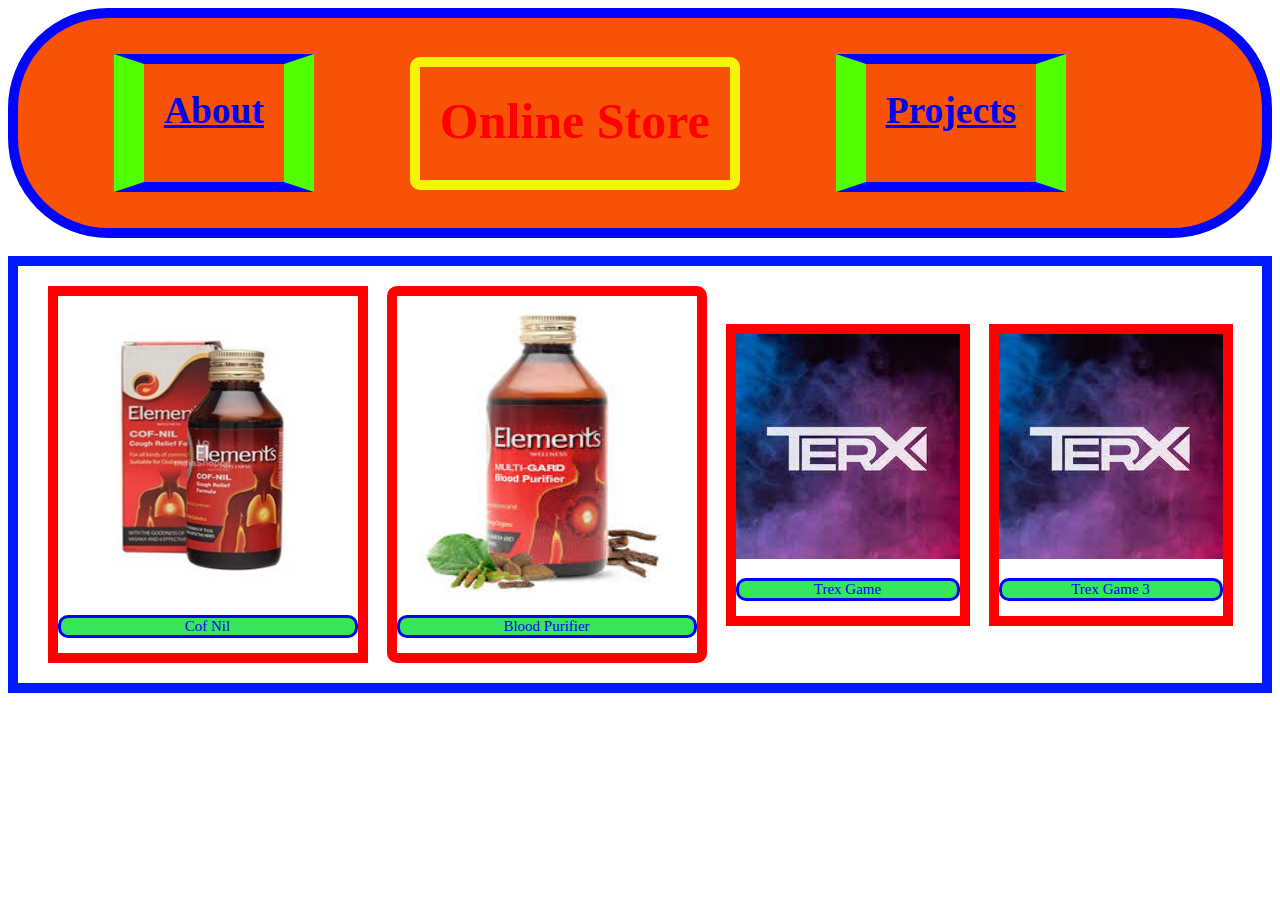
<file: index.html>
<!DOCTYPE html>
<html>

    <link rel="stylesheet" type="text/css" href="style.css"/>


    <head>
        <title>Online Store</title>

    </head>

</html>




<body>

    <div class="header">

        <h2><a href="aboutme.html">About</a></h2>

        <h1>Online Store</h1>
   
         <h2><a href="projects.html">Projects</a></h2>
         
    </div>

    &nbsp;

    <div class="grid">
        <div class="item1">

            <a href="cofnil.html"><img src="images/cof.jpg" width="300" height="300"/></a>
    <p>Cof Nil</p>

        </div>

    <div class="item2">

         <a href="blood.html"><img src="images/blood.jpg" width="300" height="300"/></a>
    <p>Blood Purifier</p>


    </div>

    <div class="item3">

        <a href="https://editor.p5js.org/omdchavan2020/full/YWtLRQex5"><img src="[data-uri]"/></a>
    <p>Trex Game</p>

    </div>


    <div class="item4">

         <a href="https://editor.p5js.org/omdchavan2020/full/2jhtww-oY"><img src="[data-uri]"/></a>
    <p>Trex Game 3</p>


    </div>

</div>


</body>
</file>
<file: style.css>
.header{
    border: 5px solid;
    background-color: rgb(248, 82, 6);
    display: flex;
    justify-content: space-evenly;
    border-radius: 100px;
    border-color: rgb(1, 5, 255); 
    border-width: 10px;
    padding-right: 100px;
    padding-block: 5px;

    color:  red;
    font-size:25px;


    
 }


 h1{
    padding-top: 25px;
    align-items:baseline;
    padding-bottom: 30px;
    padding-inline: 20px;
    border: rgb(248, 244, 8) solid;
    border-width: 10px;
    border-radius: 10px;

 }


 h2{
    padding-top: 25px;
    align-items:baseline;
    padding-bottom: 30px;
    padding-inline: 20px;
    border: rgb(81, 255, 0) solid;
    border-width: 30px;
    border-block:inherit ;
 }


 
.grid{
    border: 10px solid rgb(0, 26, 255);
    display: flex;
    align-items:center;
    flex-direction: row;
    flex-wrap:wrap;
    justify-content: space-around;

    padding: 20px;

}





p{
    text-align:center;

    background-color: rgb(54, 231, 92);
    font-size: 15px;
    color:  blue;
    border-radius: 10px;
    border: solid;
}

p1{
    background-color: rgb(54, 231, 92);
    font-size: 15px;
    color:  blue;
    border-radius: 10px;
    border: solid;


    display: flex;
    flex-direction: row;
    flex-wrap:wrap;
}


.footer{
        border: 5px solid;
        display: flex;
        align-items:center;
        flex-direction:row;
        flex-wrap:wrap;
        align-content:flex-start;
        justify-content: space-around;


    
}


.item1{
    display: flex;
    align-items:left;
    flex-wrap:wrap;
    align-content:center;
    border: 10px solid red;
    flex-direction: column;
  
}
.item2{
    display: flex;
    align-items:left;
    flex-wrap:wrap;
    align-content:center;
    border: 10px solid red;
    border-radius: 10px;
    flex-direction: column;
  
}

.item3{
    display: flex;
    align-items:left;
    flex-wrap:wrap;
    align-content:center;
    border: 10px solid red;
    flex-direction: column;
  
}
.item4{
    display: flex;
    align-items:left;
    flex-wrap:wrap;
    align-content:center;
    border: 10px solid red;
    flex-direction: column;

}

.cofnill-header{
    border: 5px solid;
    background-color: rgb(248, 82, 6);
    display: flex;
    justify-content: space-evenly;  
    border-radius: 100px;
    border-color: rgb(1, 5, 255); 
    border-width: 10px;
    padding-right: 100px;
    padding-block: 5px;    
    color:  rgb(0, 0, 0);
    font-size:25px;   
}

.blood-header{
    border: 5px solid;
    background-color: rgb(248, 82, 6);
    display: flex;
    justify-content: space-evenly;  
    border-radius: 100px;
    border-color: rgb(1, 5, 255); 
    border-width: 10px;
    padding-right: 100px;
    padding-block: 5px;    
    color:  rgb(0, 0, 0);
    font-size:25px;   
}
</file>
